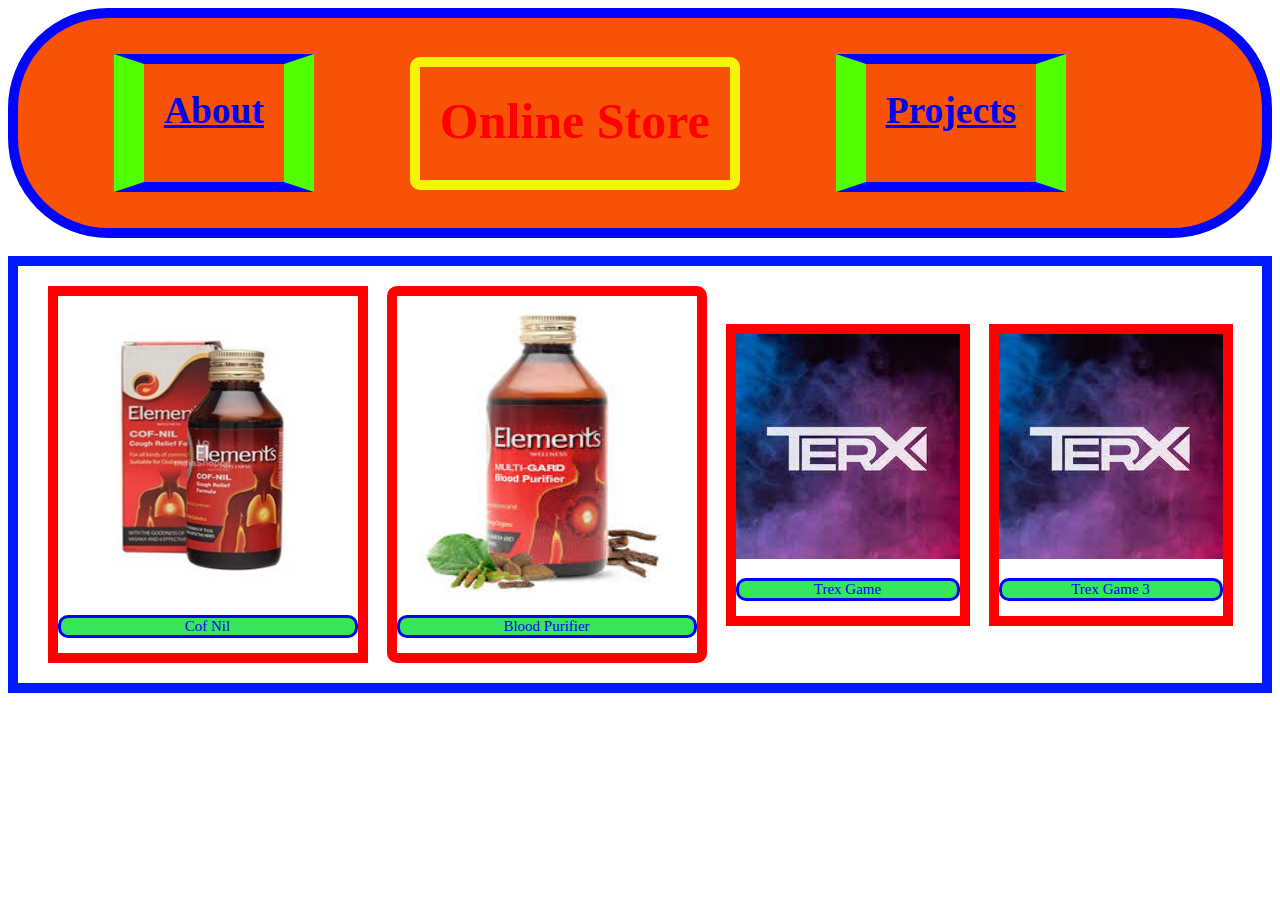
<file: index.html>
<!DOCTYPE html>
<html>

    <link rel="stylesheet" type="text/css" href="style.css"/>


    <head>
        <title>Online Store</title>

    </head>

</html>




<body>

    <div class="header">

        <h2><a href="aboutme.html">About</a></h2>

        <h1>Online Store</h1>
   
         <h2><a href="projects.html">Projects</a></h2>
         
    </div>

    &nbsp;

    <div class="grid">
        <div class="item1">

            <a href="cofnil.html"><img src="images/cof.jpg" width="300" height="300"/></a>
    <p>Cof Nil</p>

        </div>

    <div class="item2">

         <a href="blood.html"><img src="images/blood.jpg" width="300" height="300"/></a>
    <p>Blood Purifier</p>


    </div>

    <div class="item3">

        <a href="https://editor.p5js.org/omdchavan2020/full/YWtLRQex5"><img src="[data-uri]"/></a>
    <p>Trex Game</p>

    </div>


    <div class="item4">

         <a href="https://editor.p5js.org/omdchavan2020/full/2jhtww-oY"><img src="[data-uri]"/></a>
    <p>Trex Game 3</p>


    </div>

</div>


</body>
</file>
<file: style.css>
.header{
    border: 5px solid;
    background-color: rgb(248, 82, 6);
    display: flex;
    justify-content: space-evenly;
    border-radius: 100px;
    border-color: rgb(1, 5, 255); 
    border-width: 10px;
    padding-right: 100px;
    padding-block: 5px;

    color:  red;
    font-size:25px;


    
 }


 h1{
    padding-top: 25px;
    align-items:baseline;
    padding-bottom: 30px;
    padding-inline: 20px;
    border: rgb(248, 244, 8) solid;
    border-width: 10px;
    border-radius: 10px;

 }


 h2{
    padding-top: 25px;
    align-items:baseline;
    padding-bottom: 30px;
    padding-inline: 20px;
    border: rgb(81, 255, 0) solid;
    border-width: 30px;
    border-block:inherit ;
 }


 
.grid{
    border: 10px solid rgb(0, 26, 255);
    display: flex;
    align-items:center;
    flex-direction: row;
    flex-wrap:wrap;
    justify-content: space-around;

    padding: 20px;

}





p{
    text-align:center;

    background-color: rgb(54, 231, 92);
    font-size: 15px;
    color:  blue;
    border-radius: 10px;
    border: solid;
}

p1{
    background-color: rgb(54, 231, 92);
    font-size: 15px;
    color:  blue;
    border-radius: 10px;
    border: solid;


    display: flex;
    flex-direction: row;
    flex-wrap:wrap;
}


.footer{
        border: 5px solid;
        display: flex;
        align-items:center;
        flex-direction:row;
        flex-wrap:wrap;
        align-content:flex-start;
        justify-content: space-around;


    
}


.item1{
    display: flex;
    align-items:left;
    flex-wrap:wrap;
    align-content:center;
    border: 10px solid red;
    flex-direction: column;
  
}
.item2{
    display: flex;
    align-items:left;
    flex-wrap:wrap;
    align-content:center;
    border: 10px solid red;
    border-radius: 10px;
    flex-direction: column;
  
}

.item3{
    display: flex;
    align-items:left;
    flex-wrap:wrap;
    align-content:center;
    border: 10px solid red;
    flex-direction: column;
  
}
.item4{
    display: flex;
    align-items:left;
    flex-wrap:wrap;
    align-content:center;
    border: 10px solid red;
    flex-direction: column;

}

.cofnill-header{
    border: 5px solid;
    background-color: rgb(248, 82, 6);
    display: flex;
    justify-content: space-evenly;  
    border-radius: 100px;
    border-color: rgb(1, 5, 255); 
    border-width: 10px;
    padding-right: 100px;
    padding-block: 5px;    
    color:  rgb(0, 0, 0);
    font-size:25px;   
}

.blood-header{
    border: 5px solid;
    background-color: rgb(248, 82, 6);
    display: flex;
    justify-content: space-evenly;  
    border-radius: 100px;
    border-color: rgb(1, 5, 255); 
    border-width: 10px;
    padding-right: 100px;
    padding-block: 5px;    
    color:  rgb(0, 0, 0);
    font-size:25px;   
}
</file>
